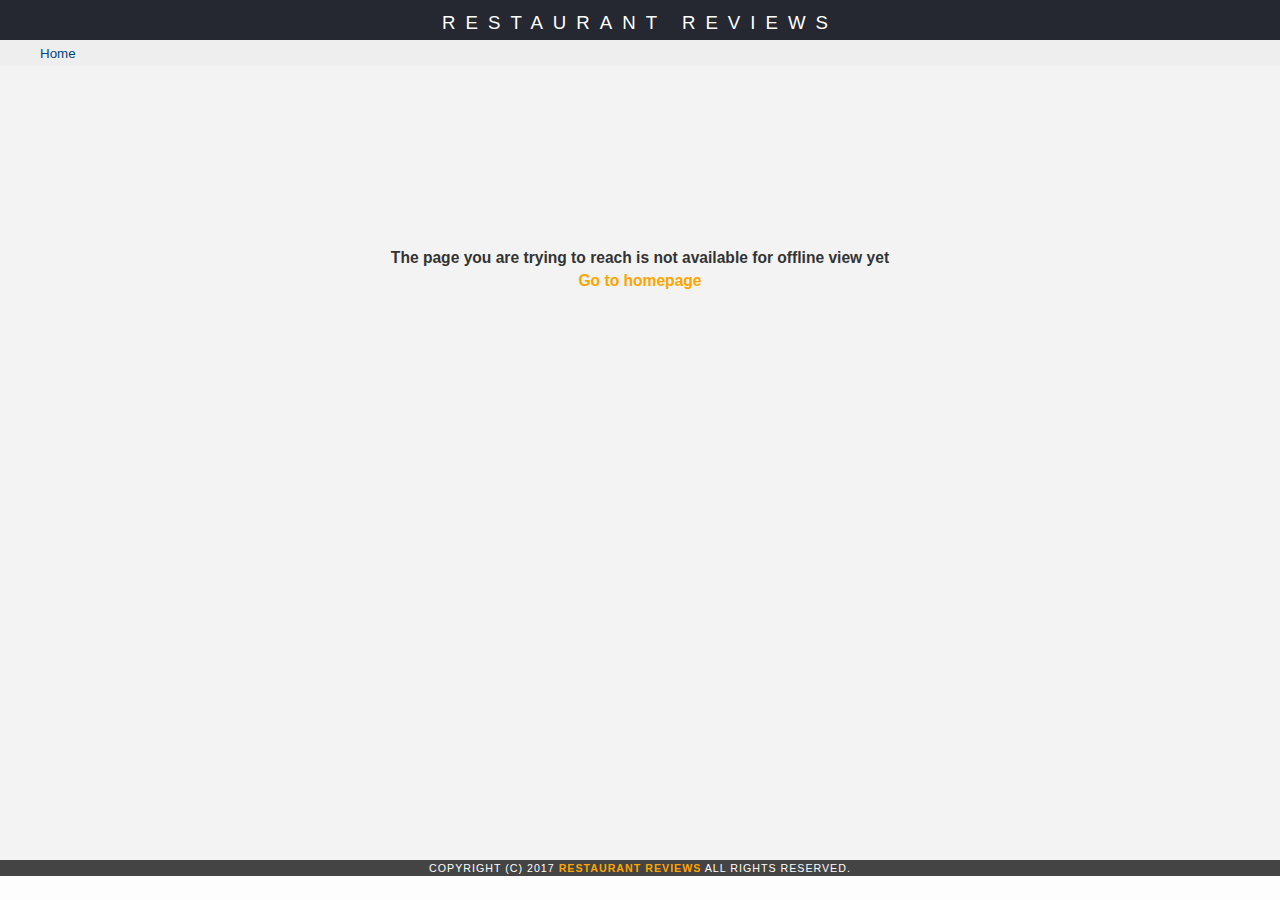
<file: offline.html>
<!DOCTYPE html>
<html lang="en">
<head>
  <meta charset="UTF-8">
  <meta name="viewport" content="width=device-width, initial-scale=1.0">
  <meta http-equiv="X-UA-Compatible" content="ie=edge">
  <meta name="theme-color" content="#3f51b5"/>
  <!-- Normalize.css for better cross-browser consistency -->
  <link rel="stylesheet" src="//normalize-css.googlecode.com/svn/trunk/normalize.css" />
  <!-- Main CSS file -->
  <link rel="stylesheet" href="css/styles.css" type="text/css">
  <title>Not Awailable</title>
</head>


<body class="inside">
  <!-- Beginning header -->
  <a class="skip-link" href="#restaurant-name">skip to info</a>
  <a class="skip-link" href="#reviews-list">skip to reviews</a>
  <header>
    <!-- Beginning nav -->
    <nav>
        
      <h1><a href="/">Restaurant Reviews</a></h1>
    </nav>
    <!-- Beginning breadcrumb -->
    <ul id="breadcrumb" aria-label=Breadcrumb>
      <li><a href="/">Home</a></li>
    </ul>
    <!-- End breadcrumb -->
    <!-- End nav -->
  </header>
  <!-- End header -->

  <!-- Beginning main -->
  <main id="maincontent">
    
    <div class="offline-container">
    <h3>The page you are trying to reach is not available for offline view yet
      <br> <a href="/">Go to homepage</a>
    </h3>
  </div>

  </main>
  <!-- End main -->

  <!-- Beginning footer -->
  <footer id="footer">
    Copyright (c) 2017 <a href="/"><strong>Restaurant Reviews</strong></a> All Rights Reserved.
  </footer>
  <!-- End footer -->

  <!-- Beginning scripts -->
  <!-- Promised idb library -->
  <script type="application/javascript" src="js/idb.js"></script>
  <!-- Custom js file to start sw -->
  <script type="text/javascript" src="js/app.js"></script>
  <!-- Custom js file common utils -->


  <!-- End scripts -->

</body>

</html>
</file>
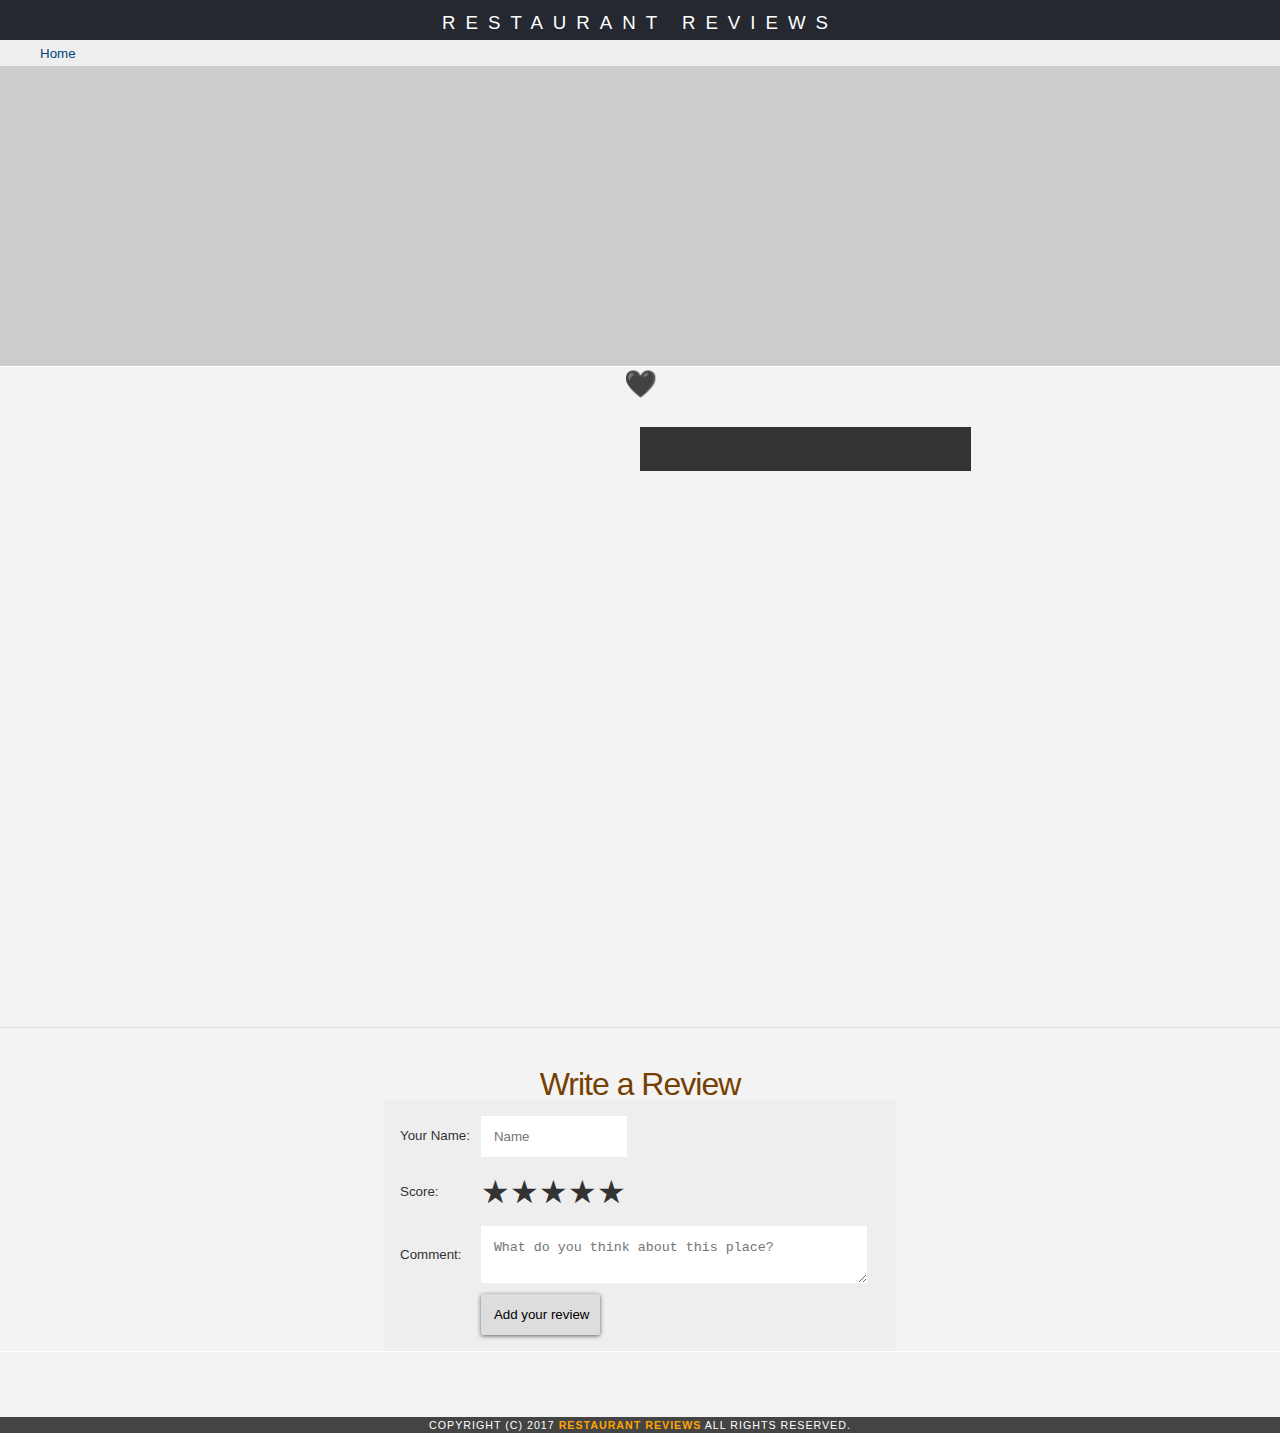
<file: restaurant.html>
<!DOCTYPE html>
<html lang="en">
<head>
  <meta charset="UTF-8">
  <meta name="viewport" content="width=device-width, initial-scale=1.0">
  <meta http-equiv="X-UA-Compatible" content="ie=edge">
  <meta name="theme-color" content="#3f51b5"/>
  <!-- Normalize.css for better cross-browser consistency -->
  <link rel="stylesheet" src="//normalize-css.googlecode.com/svn/trunk/normalize.css" />
  <!-- Minified CSS file -->
  <link rel="stylesheet" href="css/styles.min.css" type="text/css">
  <link rel="manifest" href="/manifest.json">
  <title>Restaurant Info</title>
</head>


<body class="inside">
  <!-- Beginning header -->
  <a class="skip-link" href="#restaurant-name">skip to info</a>
  <a class="skip-link" href="#reviews-list">skip to reviews</a>
  <header>
    <!-- Beginning nav -->
    <nav>
        
      <h1><a href="/">Restaurant Reviews</a></h1>
    </nav>
    <!-- Beginning breadcrumb -->
    <ul id="breadcrumb" aria-label=Breadcrumb>
      <li><a href="/">Home</a></li>
    </ul>
    <!-- End breadcrumb -->
    <!-- End nav -->
  </header>
  <!-- End header -->

  <!-- Beginning main -->
  <main id="maincontent">
    <!-- Beginning map -->
    <section id="map-container" role="application" aria-label="Map of the restaurant" tabindex="-1">
      <div id="map" tabindex="-1"></div>
    </section>
    <!-- End map -->
    <!-- Beginning restaurant -->
    <section id="restaurant-container">
      <div id="restaurant-title">
        <h2 id="restaurant-name" tabindex="0"></h2>
        <button id="favorite-btn" aria-checked="false" role="switch">🖤</button>
      </div>
      <picture class="image-area" id='restaurant-picture'>
        <source srcset="" type="image/webp" id="webp-source">
        <source srcset="" type="image/jpeg" id="jpeg-source">
        <img class="image-area" id="restaurant-img">
      </picture>
      <p id="restaurant-cuisine" tabindex="0"></p>
      <p id="restaurant-address" tabindex="0"></p>
      <table id="restaurant-hours" tabindex="0"></table>
    </section>
    <!-- end restaurant -->
    <!-- Beginning reviews -->
    <section id="new-review-container">
      <h3>Write a Review</h3>
      <form action="/" method="POST" id="new-review-form">
          <label for="review-name">Your Name:</label><input class="form-control" type="text" name="" id="review-name" placeholder="Name" required>
          <label for="review-rating">Score:</label>
          <div id="review-rating" name="review-rating" class="form-control">
            <input type="radio" name="score" id="score-5" value=5 required><label for="score-5">5 star</label>
            <input type="radio" name="score" id="score-4" value=4 required><label for="score-4">4 star</label>
            <input type="radio" name="score" id="score-3" value=3 required><label for="score-3">3 star</label>
            <input type="radio" name="score" id="score-2" value=2 required><label for="score-2">2 star</label>
            <input type="radio" name="score" id="score-1" value=1 required><label for="score-1">1 star</label>
          </div>
          <label for="review-text">Comment:</label>
          <textarea name="review-text" id="review-text" cols="100" rows="2" required placeholder="What do you think about this place?"></textarea>
          <input type="submit" id="submit-btn" value="Add your review">
      </form>
    </section>
    
    <section id="reviews-container" tabindex="0">
      <ul id="reviews-list" tabindex="0"></ul>
    </section>
    <!-- End reviews -->
  </main>
  <!-- End main -->

  <!-- Beginning footer -->
  <footer id="footer">
    Copyright (c) 2017 <a href="/"><strong>Restaurant Reviews</strong></a> All Rights Reserved.
  </footer>
  <!-- End footer -->

  <!-- Notification box for sync messages -->
  <div id="snackbar" aria-expanded="false"></div>


  <!-- Beginning scripts -->
  <!-- Promised idb library -->
  <script type="application/javascript" src="js/idb.js"></script>
  <!-- Custom js file to start sw -->
  <script type="text/javascript" src="js/app.js"></script>
  <!-- Custom js file common utils -->
  <script type="text/javascript" src="js/utils.js"></script>
  <!-- Google Maps -->
  <script async defer src="https://maps.googleapis.com/maps/api/js?key=AIzaSyBXyyvqzcNPvfJjfDpJfJj6pE-EkuEUQeM&libraries=places&callback=initMap"></script>
  <!-- Database helpers -->
  <script type="text/javascript" src="js/dbhelper.js"></script>
  <!-- Main javascript file -->
  <script type="text/javascript" src="js/restaurant_info.js"></script>

  <!-- End scripts -->

</body>

</html>
</file>
<file: css/styles.css>
@charset "utf-8";
/* CSS Document */

body,td,th,p{
	font-family: Arial, Helvetica, sans-serif;
	font-size: 10pt;
	color: #333;
	line-height: 1.5;
}

body {
	background-color: #fdfdfd;
	margin: 0;
	position:relative;
}
ul, li {
	font-family: Arial, Helvetica, sans-serif;
	font-size: 10pt;
	color: #333;
}
a {
	color: orange;
	text-decoration: none;
}
a:hover, a:focus {
	color: #3397db;
	text-decoration: none;
}
a img{
	border: none 0px #fff;
}
h1, h2, h3, h4, h5, h6 {
  font-family: Arial, Helvetica, sans-serif;
  margin: 0 0 20px;
}
article, aside, canvas, details, figcaption, figure, footer, header, hgroup, menu, nav, section {
	display: block;
}
#maincontent {
  background-color: #f3f3f3;
  min-height: 100%;
}
#footer {
  background-color: #444;
  color: rgb(255, 255, 255);
  font-size: 8pt;
  letter-spacing: 1px;
  /* padding: 25px; */
  text-align: center;
  text-transform: uppercase;
  width: 100%;
}
@media screen and (max-width: 900px) {
  body,td,th,p {
    font-size: 9pt;
  }
}
/* ====================== Navigation ====================== */
nav {
  width: 100%;
  height: 40px;
  background-color: #252831;
  text-align:center;
}
nav h1 {
  margin: auto;
}
nav h1 a {
  color: #fff;
  font-size: 14pt;
  font-weight: 200;
  
  text-transform: uppercase;
}
@media screen and (min-width: 900px){
  nav h1 a {
    letter-spacing: 10px;
  }
}
#breadcrumb {
    /* padding: 10px 40px 16px; */
    list-style: none;
    background-color: #eee;
    font-size: 17px;
    margin: 0;
    /* width: 100%; */
}

/* Display list items side by side */
#breadcrumb li {
    display: inline;
}

/* Add a slash symbol (/) before/behind each list item */
#breadcrumb li+li:before {
    padding: 8px;
    color: black;
    content: "/\00a0";
}

/* Add a color to all links inside the list */
#breadcrumb li a {
    color: #02447E;
    text-decoration: none;
}

/* Add a color on mouse-over */
#breadcrumb li a:hover {
    color: #01447e;
    text-decoration: underline;
}
/* ====================== Map ====================== */
#map {
  height: 400px;
  width: 100%;
  background-color: #ccc;
}
/* ====================== Restaurant Filtering ====================== */
.filter-options {
  width: 100%;
  height: auto;
  background-color: rgb(47, 133, 190);
  align-items: center;
  padding-top: 5px;
  /* display: grid;
  grid-template-rows: auto-fill(minmax(200px, 1fr))  */
}
.filter-options h2 {
  color: #000;
  font-size: 1rem;
  font-weight: bold;
  letter-spacing: 1px;
  line-height: 1;
  margin: 0 20px;
}
.filter-options select {
  background-color: white;
  border: 1px solid #fff;
  font-family: Arial,sans-serif;
  font-size: 11pt;
  height: 35px;
  letter-spacing: 0;
  margin: 10px;
  padding: 0 10px;
  /* width: 200px;
  min-width: 150px; */
}

/* ====================== Restaurant Listing ====================== */

/* Grid display to fit them responsively instead of media queries */
#restaurants-list {
  background-color: #f3f3f3;
  list-style: outside none none;
  margin: 0;
  padding: 30px 15px 60px;
  text-align: center;
  display: grid;
  grid-template-columns: repeat(auto-fill, minmax(350px, 1fr));
  justify-items: center;
}
#restaurants-list li {
  background-color: #fff;
  border: 2px solid #ccc;
  font-family: Arial,sans-serif;
  margin: 15px;
  min-height: 380px;
  padding: 0 30px 25px;
  text-align: left;
  width: 270px;
  display: grid;
}
#restaurants-list .restaurant-img {
  background-color: #ccc;
  display: block;
  margin: 0;
  max-width: 100%;
  min-height: 248px;
  min-width: 100%;
}
#restaurants-list li h3 {
  color: #753F00;
  font-family: Arial,sans-serif;
  font-size: 14pt;
  font-weight: 200;
  letter-spacing: 0;
  line-height: 1.3;
  margin: 20px 0 10px;
  text-transform: uppercase;
  text-align: center;
}
#restaurants-list p {
  margin: 0;
  font-size: 11pt;
  text-align: center;
}
#restaurants-list li a {
  background-color: orange;
  border-bottom: 3px solid #eee;
  color: #000;
  display: inline-block;
  font-size: 1rem;
  font-weight: bold;
  margin: 15px 0 0;
  padding: 8px 30px 10px;
  text-align: center;
  text-decoration: none;
  text-transform: uppercase;
}

/* ====================== Restaurant Details ====================== */
.inside header {
  /*position: fixed; */
  top: 0;
  width: 100%;
  z-index: 1000;
}

/* Assigned fixed height for now. position from fixed to relative. Cleared the margin on top */
.inside #map-container {
  background: blue none repeat scroll 0 0;
  height: 87%;
  /*position: fixed;*/
  position: relative;
  right: 0;
  /* top: 80px; */
  height: 300px; 
  width: 100%;
}
.inside #map {
  background-color: #ccc;
  height: 100%;
  width: 100%;
}
.inside #footer {
  bottom: 0;
  position: absolute;
  /* width: 100%; */
}
#restaurant-name {
  color: #753F00;
  font-family: Arial,sans-serif;
  font-size: 20pt;
  font-weight: 200;
  letter-spacing: 0;
  margin: 15px 0 30px;
  text-transform: uppercase;
  line-height: 1.1;
}
#restaurant-img {
  width: 90%;
  max-height: 50vh;
  /* margin-left: 20px; */
}
@media screen and (max-width: 900px) {
  /* #restaurant-img {
  margin-left: 20px;
  } */
}
#restaurant-address {
  font-size: 12pt;
  margin: 10px 0px;
  height: 100%;
}
#restaurant-cuisine {
  background-color: #333;
  color: #ddd;
  font-size: 12pt;
  font-weight: 300;
  letter-spacing: 10px;
  margin: 0 0 20px;
  padding: 2px 0;
  text-align: center;
  text-transform: uppercase;
  width: 90%;
  height: 100%;
}

/* Made the container displays grid so i can center the content better in them */
#restaurant-container, #reviews-container {
  border-bottom: 1px solid #d9d9d9;
  border-top: 1px solid #fff;
  /* padding: 140px 40px 30px; */
  width: 100%;
  display: grid;
  justify-items: center;
}
#restaurant-container {
  grid-template-rows: auto auto auto auto minmax(200px, 1fr);
}
#restaurant-title {
  display:flex;
  align-items: baseline;
}

/* Show image and info side by side on tablet and bigger */ 
  @media screen and (min-width: 900px){
    #restaurant-container {
      grid-template-columns:minmax(1px, 50px) minmax(400px, 4fr) minmax(300px 3fr)  minmax(1px, 50px);
      grid-template-rows:  60px 40px 80px 1fr;
      grid-template-areas: ". name name ."
                           ". image cuisine ."
                           ". image address ."
                           ". image hours ."
    }
    #restaurant-title {
      grid-area: name;
      font-size: 1.5rem;
    }
    #restaurant-img {
      /* grid-area: image; */
    }
    #restaurant-picture {
      grid-area: image;
      max-height: 50vh;
      width: 100%;
      min-height: 600px;
    }
    #restaurant-cuisine {
      grid-area: cuisine;
      font-size: 1.2rem;
    }
    #restaurant-address {
      grid-area: address;
      overflow-wrap: break-word;
      font-size: 1rem;
    }
    #restaurant-hours {
      grid-area: hours;
      display: grid;
      justify-items: center;
    }
    #restaurant-hours tr td{
      font-size:0.8rem;
    }
    #restaurant-img {
      width: 100%;
      min-height: 600px;
    }
    #restaurant-cuisine {
      width: 100%;
    }
    #reviews-list li p:nth-of-type(-n+2) {
      font-size: 1rem;
    }
    #new-review-form > .form-control {
      width: 30%;
    }
    #new-review-form > input[type='submit'] {
      width: 30%;
    }
  }
@media screen and (min-width: 1200px){
  #restaurant-title {
    font-size: 2rem;
  }
  #restaurant-cuisine {
    font-size: 2rem;
  }
  #restaurant-address {
    font-size: 1.4rem;
  }
  #restaurant-hours tr td{
    font-size:1.2rem;
  }
  #reviews-list li p:nth-of-type(-n+5) {
    font-size: 1.0rem;
  }
}


#reviews-container {
  padding: 0px 0px 80px;
}
#reviews-container h3, #new-review-container h3 {
  color: #753F00;
  font-size: 24pt;
  font-weight: 300;
  letter-spacing: -1px;
  padding-bottom: 1pt;
}

/* Display:grid to center the content */
#reviews-list {
  margin: 0;
  margin-top: -20px;
  padding: 0;
  display: grid;
  justify-items: center;
}
#reviews-list li {
  background-color: #fff;
    border: 2px solid #f3f3f3;
  display: block;
  list-style-type: none;
  margin: 0 0 30px;
  overflow: hidden;
  /* padding: 0 20px 20px; */
  position: relative;
  width: 85%;
}
#reviews-list li p:nth-of-type(-n+2) {
  background-color: #252831;
  width: calc(50% - 20px);
  color: #FFFFFF;
}
#reviews-list li p:nth-of-type(1){
  float: left;
  margin-right: 0px;
  padding-left: 20px;
}
#reviews-list li p:nth-of-type(2){
  float: right;
  display: flex;
  justify-content: flex-end;
  padding-right: 20px;
}
#reviews-list li p:nth-of-type(3){
  width: 80px;
  background-color: #FFA500;
  color: #0F0F0F;
  margin: 30px 0px 20px 30px;
  padding-left: 10px;
}
#reviews-list li p:nth-of-type(3):focus{
  border:1px black solid;
}
#reviews-list li p:nth-of-type(4){
  padding: 0 20px 0 20px;
}
#reviews-list li p {
  margin: 0 0 10px;
}
#restaurant-hours td {
  color: #666;
}


.inside {
  display: grid;
  grid-template-rows: 1fr;
}
/* Border on focus to see focused element */
#restaurants-list li a:focus{
  border: black 1px solid;
}

.skip-link {
  display: block;
  position: absolute;
  left: -1000em;
  width: 0;
  height: 0;
  overflow: hidden;
  color: #333;
  text-align: center;
  z-index: 10000;
}

.skip-link:focus {
  position: fixed;
  left: 0.5em;
  top: 0.5em;
  padding: 0.5em;
  width: 10em;
  height: auto;
  background: #fff;
  border: 2px solid #ccc;
  box-shadow: 5px 5px 10px #ccc;
  height: auto;
  overflow: visible;
}


.select-group {
  display: grid;
  grid-template-columns: repeat(auto-fit, minmax(350px, 1fr));
  grid-auto-flow: dense;
}

.offline-container {
  min-height: 70vh;
  margin-top: 20vh;
  text-align: center;
}

#new-review-form {
  display: grid;
  grid-template-columns: [labels] auto [controls] 1fr;
  grid-auto-flow: row;
  grid-gap: .8em;
  background: #eee;
  padding: 1.2em;
  grid-area: form;
  align-self: center;
  align-items: center;
}

#new-review-form > label  {
  grid-column: labels;
  grid-row: auto;
}
#new-review-form > textarea,
#new-review-form > input,
#new-review-form > button {
  grid-column: controls;
  grid-row: auto;
  border: none;
  padding: 1em;
  width: 90%;
  max-width: 90%;
}




#snackbar {
  visibility: hidden; 
  min-width: 250px;
  margin-left: -125px;
  background-color: #333;
  color: #fff; 
  text-align: center; 
  border-radius: 2px; 
  padding: 16px; 
  position: fixed; 
  z-index: 1; 
  left: 50%; 
  bottom: 30px; 
}

#snackbar[aria-expanded="true"] {
  visibility: visible !important; /* Show the snackbar */

  -webkit-animation: fadein 0.5s, fadeout 0.5s 2.5s;
  animation: fadein 0.5s, fadeout 0.5s 2.5s forwards;
}
  
/* Animations to fade the snackbar in and out */
@-webkit-keyframes fadein {
  from {bottom: 0; opacity: 0;}
  to {bottom: 30px; opacity: 1;}
}

@keyframes fadein {
  from {bottom: 0; opacity: 0;}
  to {bottom: 30px; opacity: 1;}
}

@-webkit-keyframes fadeout {
  from {bottom: 30px; opacity: 1;}
  to {bottom: 0; opacity: 0;}
}

@keyframes fadeout {
  from {bottom: 30px; opacity: 1;}
  to {bottom: 0; opacity: 0;}
}


#new-review-container {
  margin-top: 2rem;
  display: grid;
  grid-template-columns: minmax(0, 30%) minmax(320px, 1fr) minmax(0, 30%);
  grid-template-rows: auto auto;
  grid-template-areas: ". formheader ."
                       ". form .";
 
}

#new-review-container > h3 {
  grid-area: formheader;
  text-align: center;
  padding-bottom: 0px;
  margin-bottom: -8px;
}


#review-rating {
  display: flex;
  justify-content: start;

}

#review-rating input {
  /* display: none */
  opacity: 0;
  /* visibility: hidden; */
  position: absolute; 
  overflow: hidden; 
}

#review-rating input:checked ~ label {
  color: yellow;
}
#review-rating input + label {
  font-size: 0;

}
#review-rating input + label:before {
  content: '★';
  font-size: 2rem;
}

#review-rating input + label:hover, #review-rating input + label:hover ~ label {
  color: yellow;
}

/* Revesing the dom order */
#review-rating input + label[for="score-5"] {
  order: 5;
}
#review-rating input + label[for="score-4"] {
  order: 4;
}
#review-rating input + label[for="score-3"] {
  order: 3;
}
#review-rating input + label[for="score-2"] {
  order: 2;
}
#review-rating input + label[for="score-1"] {
  order: 1;
}

#favorite-btn {
  background: none;
  border: none;
  font-size: 36px;
}

#favorite-btn {
  background: none;
  border: none;
  font-size: 20pt;
  cursor: pointer;
  transition-duration: .2s;
  transition-timing-function: ease-in-out;
}
/* 
#favorite-btn[aria-checked="true"]:hover {
  content: "🖤";
  /* color: red; */

#favorite-btn:hover {
  transform: scale(1.4);
  opacity: 0.6;
}
#favorite-btn:active {
  transform: scale(2);
  opacity: 0;
}

/* #favorite-btn:hover {
  transform: scale(1.1);
  opacity: 50%;
} */



/** I addet favorites filter to homepage. But select elements were too small for mobile. Then i decided to make it two lined and expandable with a button */
#filter-header {
  display:flex;
  align-items:center;
  justify-content: center;
}

#expand-filters-btn {
  font-size: 2rem;
  font-style: normal;
  font-weight: bold;
  margin-left: 20px;
  display: none;
  cursor: pointer;
  transition-duration: 0.5s;
}

#expand-filters-btn[aria-checked="true"] {
  transform: rotateX(180deg);
}

#filter-options {
  transition-duration: 1s;
}

#submit-btn {
  background-color: #dddddd;
  transition: background-color .3s;
  border-radius: 2px;
  box-shadow: 0 1px 4px rgba(0, 0, 0, .6);
}

#submit-btn:hover, #submit-btn:focus {
  background-color: #ccc7c7;
}

@media screen and (max-width:600px) {
  #expand-filters-btn {
    display: block;
  }
  #select-group {
    visibility: hidden;
    /* visibility:hidden; */
    max-height: 1px;
    transition: max-height 0.25s ease-in;
  }
  #select-group[aria-expanded="false"] {
    max-height: 1px;
    transition-duration: 0.25s;
    opacity: 0;
  }
  #select-group[aria-expanded="true"] {
    visibility: visible;
    position: static;
    opacity: 1;
    /* transition: all 1s ease-in-out; */
    max-height: 400px;
    transition: all 0.25s ease-in;
 
  }
  .filter-options h2 {
    font-size: 1.5rem;
    padding-bottom: 10px;
  }
  

}
</file>
<file: css/styles.min.css>
@charset "utf-8";body,li,p,td,th,ul{font-size:10pt;color:#333;font-family:Arial,Helvetica,sans-serif}body,h1,h2,h3,h4,h5,h6,li,p,td,th,ul{font-family:Arial,Helvetica,sans-serif}#restaurants-list li h3,nav h1 a{font-weight:200;text-transform:uppercase}#footer,#restaurant-cuisine,#restaurant-name,#restaurants-list li a,#restaurants-list li h3,nav h1 a{text-transform:uppercase}#breadcrumb li a,a,a:focus,a:hover{text-decoration:none}#footer,#restaurants-list,nav{text-align:center}body,p,td,th{line-height:1.5}body{background-color:#fdfdfd;margin:0;position:relative}a{color:orange}a:focus,a:hover{color:#3397db}a img{border:0 #fff}h1,h2,h3,h4,h5,h6{margin:0 0 20px}article,aside,canvas,details,figcaption,figure,footer,header,hgroup,menu,nav,section{display:block}#maincontent{background-color:#f3f3f3;min-height:100%}#footer{background-color:#444;color:#fff;font-size:8pt;letter-spacing:1px;width:100%}@media screen and (max-width:900px){body,p,td,th{font-size:9pt}}nav{width:100%;height:40px;background-color:#252831}nav h1{margin:auto}nav h1 a{color:#fff;font-size:14pt}@media screen and (min-width:900px){nav h1 a{letter-spacing:10px}}#breadcrumb{list-style:none;background-color:#eee;font-size:17px;margin:0}#breadcrumb li{display:inline}#breadcrumb li+li:before{padding:8px;color:#000;content:"/\00a0"}#breadcrumb li a{color:#02447E}#breadcrumb li a:hover{color:#01447e;text-decoration:underline}#map{height:400px;width:100%;background-color:#ccc}.filter-options{width:100%;height:auto;background-color:#2f85be;align-items:center;padding-top:5px}.filter-options h2{color:#000;font-size:1rem;font-weight:700;letter-spacing:1px;line-height:1;margin:0 20px}#restaurant-name,#restaurants-list li h3,.filter-options select{font-family:Arial,sans-serif;letter-spacing:0}.filter-options select{background-color:#fff;border:1px solid #fff;font-size:11pt;height:35px;margin:10px;padding:0 10px}#restaurants-list li a:focus,#reviews-list li p:nth-of-type(3):focus{border:1px solid #000}#restaurants-list{background-color:#f3f3f3;list-style:none;margin:0;padding:30px 15px 60px;display:grid;grid-template-columns:repeat(auto-fill,minmax(350px,1fr));justify-items:center}#restaurants-list li{background-color:#fff;border:2px solid #ccc;font-family:Arial,sans-serif;margin:15px;min-height:380px;padding:0 30px 25px;text-align:left;width:270px;display:grid}#restaurants-list .restaurant-img{background-color:#ccc;display:block;margin:0;max-width:100%;min-height:248px;min-width:100%}#restaurants-list li h3{color:#753F00;font-size:14pt;line-height:1.3;margin:20px 0 10px;text-align:center}#restaurants-list p{margin:0;font-size:11pt;text-align:center}#restaurants-list li a{background-color:orange;border-bottom:3px solid #eee;color:#000;display:inline-block;font-size:1rem;font-weight:700;margin:15px 0 0;padding:8px 30px 10px;text-align:center;text-decoration:none}.inside header{top:0;width:100%;z-index:1000}.inside #map-container{background:#00f;position:relative;right:0;height:300px;width:100%}.inside #map{background-color:#ccc;height:100%;width:100%}.inside #footer{bottom:0;position:absolute}#restaurant-name{color:#753F00;font-size:20pt;font-weight:200;margin:15px 0 30px;line-height:1.1}#restaurant-img{width:90%;max-height:50vh}#restaurant-address{font-size:12pt;margin:10px 0;height:100%}#restaurant-cuisine{background-color:#333;color:#ddd;font-size:12pt;font-weight:300;letter-spacing:10px;margin:0 0 20px;padding:2px 0;text-align:center;width:90%;height:100%}#restaurant-container,#reviews-container{border-bottom:1px solid #d9d9d9;border-top:1px solid #fff;width:100%;display:grid;justify-items:center}#restaurant-container{grid-template-rows:auto auto auto auto minmax(200px,1fr)}#restaurant-title{display:flex;align-items:baseline}@media screen and (min-width:900px){#restaurant-img,#restaurant-picture{width:100%;min-height:600px}#restaurant-container{grid-template-columns:minmax(1px,50px) minmax(400px,4fr) minmax(300px 3fr) minmax(1px,50px);grid-template-rows:60px 40px 80px 1fr;grid-template-areas:". name name ." ". image cuisine ." ". image address ." ". image hours ."}#restaurant-title{grid-area:name;font-size:1.5rem}#restaurant-picture{grid-area:image;max-height:50vh}#restaurant-cuisine{grid-area:cuisine;font-size:1.2rem;width:100%}#restaurant-address{grid-area:address;overflow-wrap:break-word;font-size:1rem}#restaurant-hours{grid-area:hours;display:grid;justify-items:center}#restaurant-hours tr td{font-size:.8rem}#reviews-list li p:nth-of-type(-n+2){font-size:1rem}#new-review-form>.form-control,#new-review-form>input[type=submit]{width:30%}}@media screen and (min-width:1200px){#restaurant-cuisine,#restaurant-title{font-size:2rem}#restaurant-address{font-size:1.4rem}#restaurant-hours tr td{font-size:1.2rem}#reviews-list li p:nth-of-type(-n+5){font-size:1rem}}#reviews-container{padding:0 0 80px}#new-review-container h3,#reviews-container h3{color:#753F00;font-size:24pt;font-weight:300;letter-spacing:-1px;padding-bottom:1pt}#reviews-list{margin:-20px 0 0;padding:0;display:grid;justify-items:center}#reviews-list li{background-color:#fff;border:2px solid #f3f3f3;display:block;list-style-type:none;margin:0 0 30px;overflow:hidden;position:relative;width:85%}#reviews-list li p:nth-of-type(-n+2){background-color:#252831;width:calc(50% - 20px);color:#FFF}#reviews-list li p:nth-of-type(1){float:left;margin-right:0;padding-left:20px}#reviews-list li p:nth-of-type(2){float:right;display:flex;justify-content:flex-end;padding-right:20px}#reviews-list li p:nth-of-type(3){width:80px;background-color:orange;color:#0F0F0F;margin:30px 0 20px 30px;padding-left:10px}#reviews-list li p:nth-of-type(4){padding:0 20px}#reviews-list li p{margin:0 0 10px}#restaurant-hours td{color:#666}.inside{display:grid;grid-template-rows:1fr}.skip-link{display:block;position:absolute;left:-1000em;width:0;height:0;overflow:hidden;color:#333;text-align:center;z-index:10000}.skip-link:focus{position:fixed;left:.5em;top:.5em;padding:.5em;width:10em;background:#fff;border:2px solid #ccc;box-shadow:5px 5px 10px #ccc;height:auto;overflow:visible}.select-group{display:grid;grid-template-columns:repeat(auto-fit,minmax(350px,1fr));grid-auto-flow:dense}.offline-container{min-height:70vh;margin-top:20vh;text-align:center}#new-review-form{display:grid;grid-template-columns:[labels] auto [controls] 1fr;grid-auto-flow:row;grid-gap:.8em;background:#eee;padding:1.2em;grid-area:form;align-self:center;align-items:center}#new-review-form>label{grid-column:labels;grid-row:auto}#new-review-form>button,#new-review-form>input,#new-review-form>textarea{grid-column:controls;grid-row:auto;border:none;padding:1em;width:90%;max-width:90%}#snackbar{visibility:hidden;min-width:250px;margin-left:-125px;background-color:#333;color:#fff;text-align:center;border-radius:2px;padding:16px;position:fixed;z-index:1;left:50%;bottom:30px}#snackbar[aria-expanded=true]{visibility:visible!important;-webkit-animation:fadein .5s,fadeout .5s 2.5s;animation:fadein .5s,fadeout .5s 2.5s forwards}@-webkit-keyframes fadein{from{bottom:0;opacity:0}to{bottom:30px;opacity:1}}@keyframes fadein{from{bottom:0;opacity:0}to{bottom:30px;opacity:1}}@-webkit-keyframes fadeout{from{bottom:30px;opacity:1}to{bottom:0;opacity:0}}@keyframes fadeout{from{bottom:30px;opacity:1}to{bottom:0;opacity:0}}#new-review-container{margin-top:2rem;display:grid;grid-template-columns:minmax(0,30%) minmax(320px,1fr) minmax(0,30%);grid-template-rows:auto auto;grid-template-areas:". formheader ." ". form ."}#new-review-container>h3{grid-area:formheader;text-align:center;padding-bottom:0;margin-bottom:-8px}#review-rating{display:flex;justify-content:start}#review-rating input{opacity:0;position:absolute;overflow:hidden}#review-rating input+label:hover,#review-rating input+label:hover~label,#review-rating input:checked~label{color:#ff0}#review-rating input+label{font-size:0}#review-rating input+label:before{content:'★';font-size:2rem}#review-rating input+label[for=score-5]{order:5}#review-rating input+label[for=score-4]{order:4}#review-rating input+label[for=score-3]{order:3}#review-rating input+label[for=score-2]{order:2}#review-rating input+label[for=score-1]{order:1}#favorite-btn{background:0 0;border:none;font-size:20pt;cursor:pointer;transition-duration:.2s;transition-timing-function:ease-in-out}#favorite-btn:hover{transform:scale(1.4);opacity:.6}#favorite-btn:active{transform:scale(2);opacity:0}#filter-header{display:flex;align-items:center;justify-content:center}#expand-filters-btn{font-size:2rem;font-style:normal;font-weight:700;margin-left:20px;display:none;cursor:pointer;transition-duration:.5s}#expand-filters-btn[aria-checked=true]{transform:rotateX(180deg)}#filter-options{transition-duration:1s}#submit-btn{background-color:#ddd;transition:background-color .3s;border-radius:2px;box-shadow:0 1px 4px rgba(0,0,0,.6)}#submit-btn:focus,#submit-btn:hover{background-color:#ccc7c7}@media screen and (max-width:600px){#expand-filters-btn{display:block}#select-group{visibility:hidden;max-height:1px;transition:max-height .25s ease-in}#select-group[aria-expanded=false]{max-height:1px;transition-duration:.25s;opacity:0}#select-group[aria-expanded=true]{visibility:visible;position:static;opacity:1;max-height:400px;transition:all .25s ease-in}.filter-options h2{font-size:1.5rem;padding-bottom:10px}}
</file>
